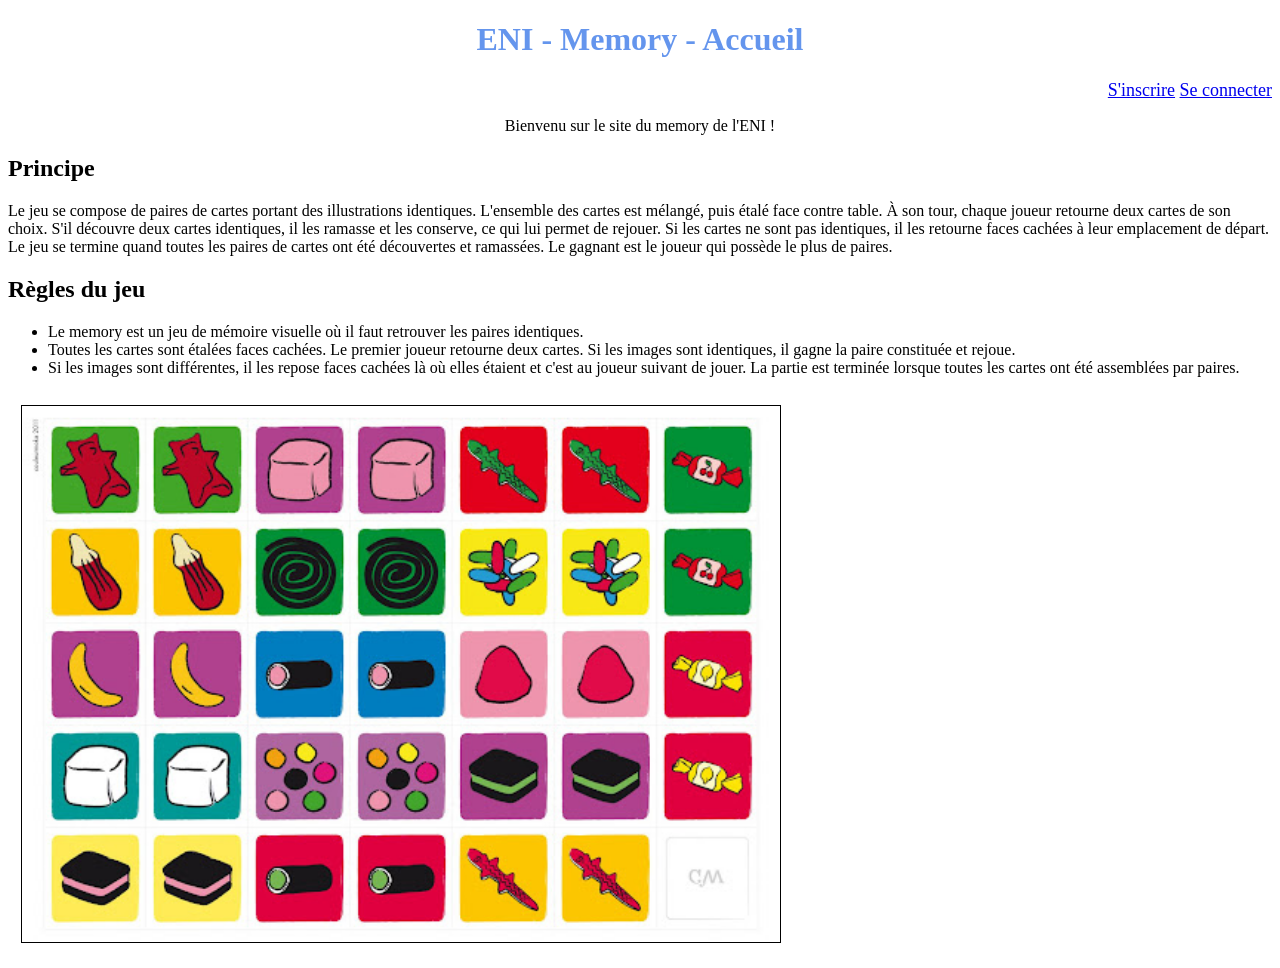
<file: index.html>
<!DOCTYPE html>
<html lang="en">
    <head>
        <meta charset="UTF-8">
        <meta name="viewport" content="width=device-width, initial-scale=1.0">
        <title>Document</title>
        <link rel="stylesheet" href="style.css">
    </head>
    <body>
        <h1>ENI - Memory - Accueil</h1>
        
        <header>
            <nav>
                <a href=inscription.html>S'inscrire</a>
                <a href=login.html>Se connecter</a>
            </nav>
            <p>Bienvenu sur le site du memory de l'ENI !</p>
        </header>
        <div>
            <h2>Principe</h2>
            <p>Le jeu se compose de paires de cartes portant des illustrations
                identiques. L'ensemble des cartes est mélangé, puis étalé face
                contre table. À son tour, chaque joueur retourne deux cartes de son
                choix. S'il découvre deux cartes identiques, il les ramasse et les
                conserve, ce qui lui permet de rejouer. Si les cartes ne sont pas
                identiques, il les retourne faces cachées à leur emplacement de
                départ.

                Le jeu se termine quand toutes les paires de cartes ont été
                découvertes et ramassées. Le gagnant est le joueur qui possède le
                plus de paires.</p>
            <h2>Règles du jeu</h2>
            <p>
                <ul>
                    <li>Le memory est un jeu de mémoire visuelle où il faut
                        retrouver les paires identiques.  </li>
                    <li>Toutes les cartes sont
                        étalées faces cachées. Le premier joueur retourne deux
                        cartes. Si les images sont identiques, il gagne la paire
                        constituée et rejoue.</li>
                    <li>Si les images sont différentes, il les
                        repose faces cachées là où elles étaient et c'est au joueur
                        suivant de jouer. La partie est terminée lorsque toutes les
                        cartes ont été assemblées par paires.</li>
                </ul>
            </p>
            <div>
                <img src="images/demo_jeu.jpg" class="imgaccueil" alt="demo_jeu">
            </div>
    
        </div>
    </body>
</html>
</file>
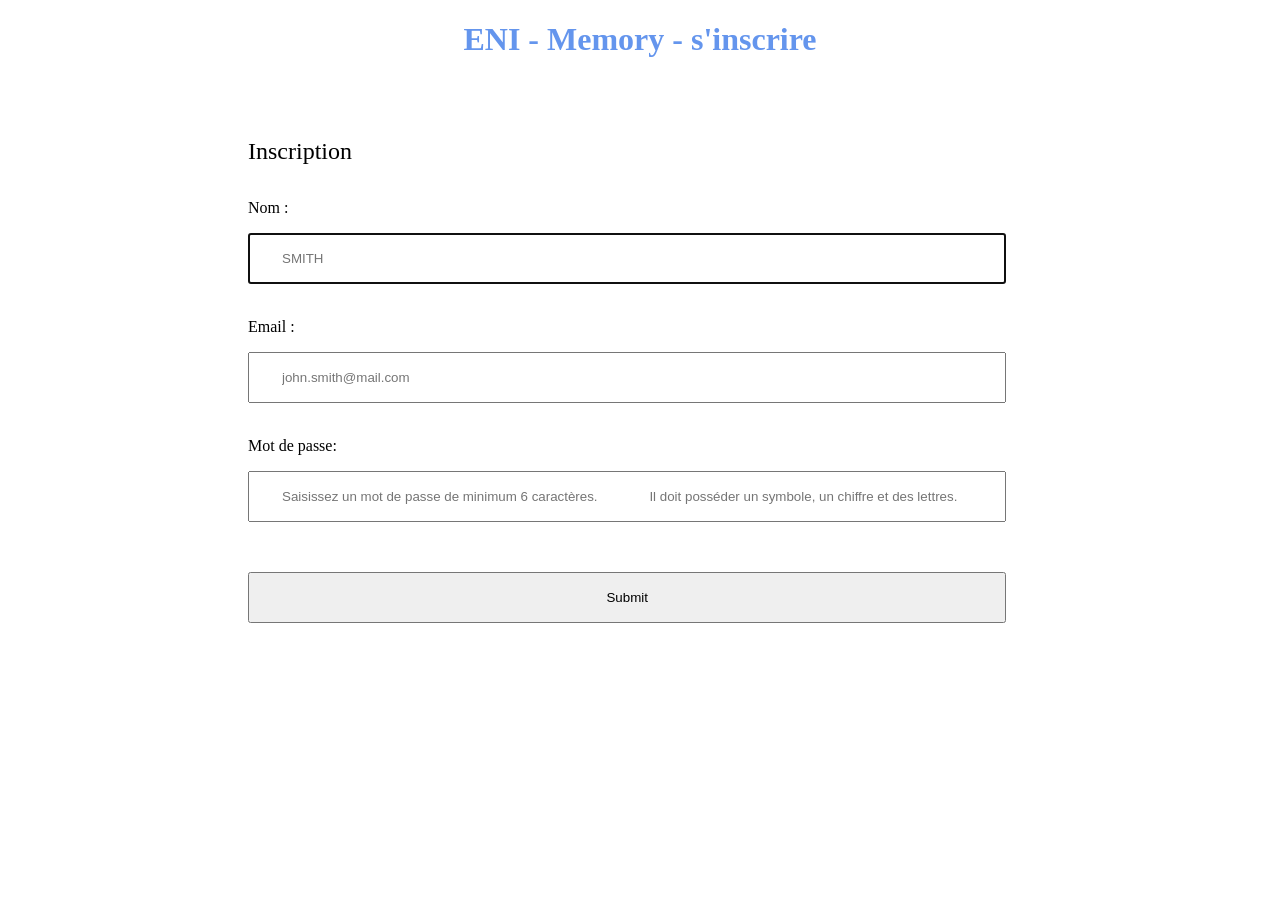
<file: inscription.html>
<!DOCTYPE html>
<html lang="en">
<head>
    <meta charset="UTF-8">
    <meta name="viewport" content="width=device-width, initial-scale=1.0">
    <title>Document</title>
    <link rel="stylesheet" href="style.css">
    <script src="JS/inscription.js" defer></script>
</head>
<body>
    <h1>ENI - Memory - s'inscrire</h1>
    <legend>Inscription</legend>
    <br>
    
    <form>

        <label for="nom">Nom :</label>
        <input type="text" id="nom" name="nom" autofocus required placeholder="SMITH" title="Saisissez votre nom (3 caractères minimum.)">  
        <br>
        <br>

        <label for="email">Email :</label>
        <input type="email" 
        id="email"
        name="email" required placeholder="john.smith@mail.com"
        title="Saisissez votre adresse email">
        <br>
        <br>

        <label for="mdp">Mot de passe:</label>
        <input type="password" 
            id="mdp" 
            name="mdp" required
            placeholder="Saisissez un mot de passe de minimum 6 caractères. 
             Il doit posséder un symbole, un chiffre et des lettres.">
        <br>
        <br>

        <input type="submit" value="Submit">
    </form>
</body>
</html>
</file>
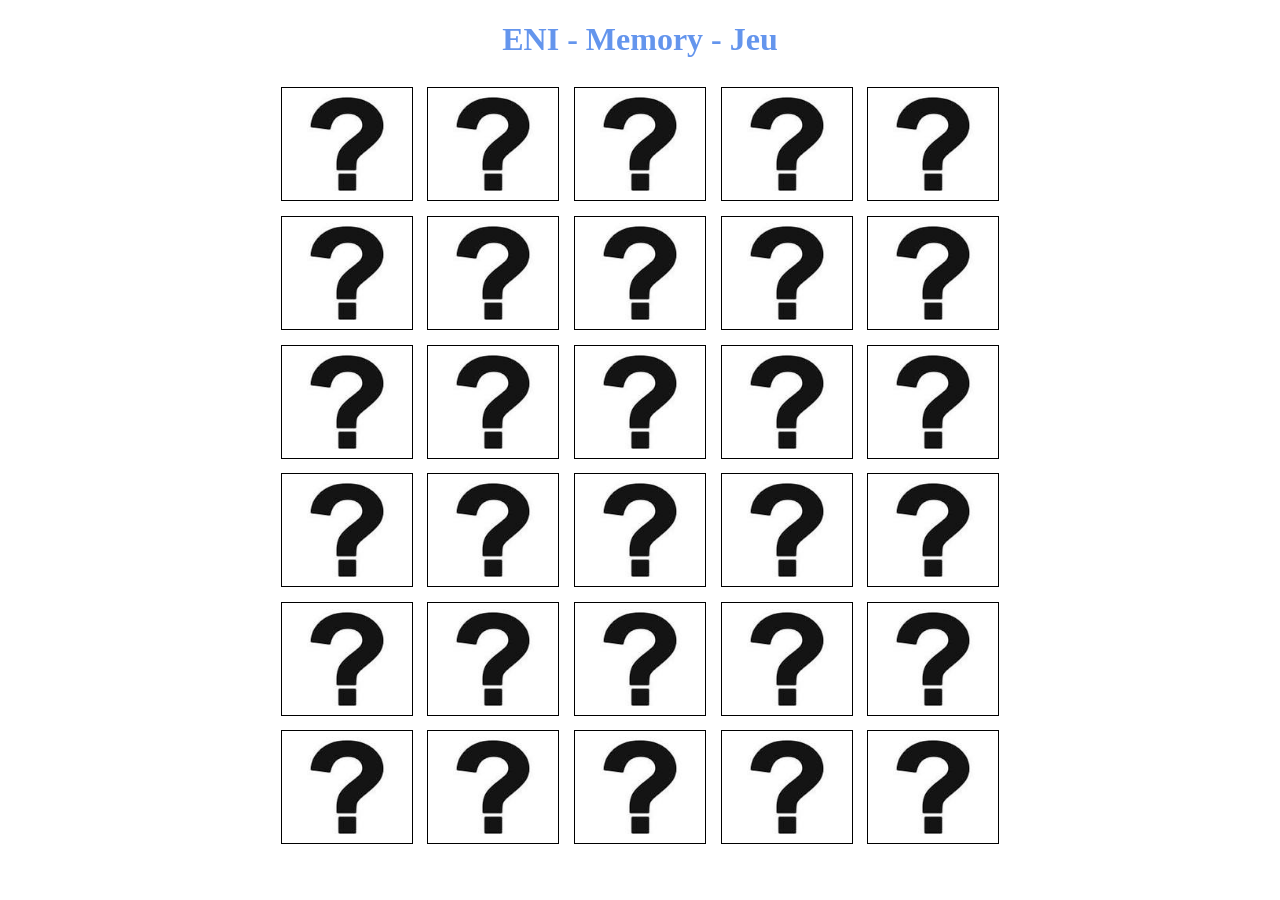
<file: jeu.html>
<!DOCTYPE html>
<html lang="en">
<head>
    <meta charset="UTF-8">
    <meta name="viewport" content="width=device-width, initial-scale=1.0">
    <title>Document</title>
    <link rel="stylesheet" href="style.css">
    <script src="JS/jeu.js" defer></script>
</head>
<body>

    <h1>ENI - Memory - Jeu</h1>
    <main>
        <section id="imageZone">
            
        </section>
    </main>
</body>
</html>
</file>
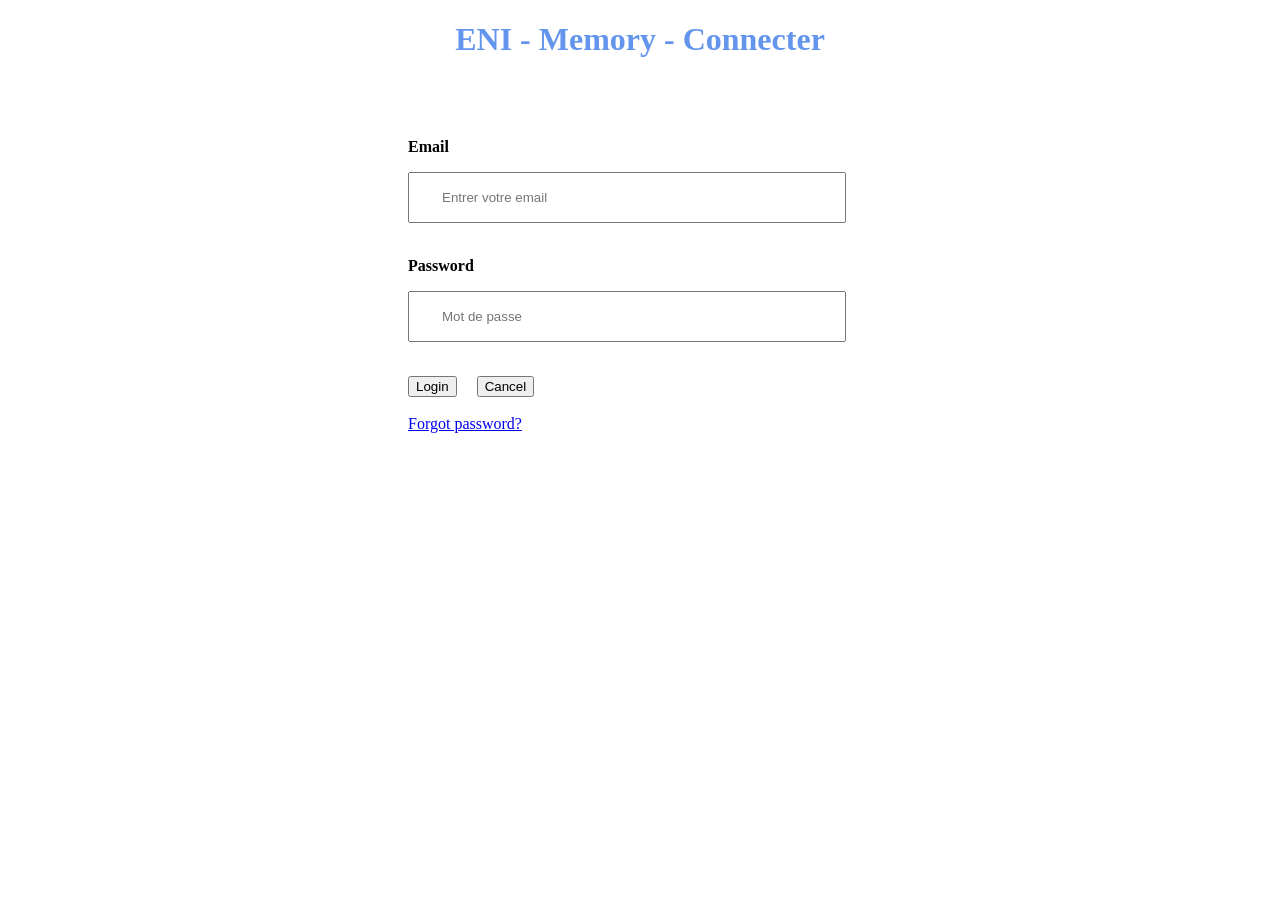
<file: login.html>
<!DOCTYPE html>
<html lang="en">
<head>
    <meta charset="UTF-8">
    <meta name="viewport" content="width=device-width, initial-scale=1.0">
    <title>Document</title>
    <link rel="stylesheet" href="style.css">
    <script src="JS/login.js" defer></script>
</head>
<body>
    <h1>ENI - Memory - Connecter</h1>

    <form>
      
        <div class="login">
          <label for="email"><b>Email</b></label>
          <input type="email" id="email" placeholder="Entrer votre email" name="email" required>
          <br>
        <br>
      
          <label for="mdp"><b>Password</b></label>
          <input type="password" id="mdp" placeholder="Mot de passe" name="mdp" required>
          <br>
        <br>
      
          <button type="submit">Login</button>
          <button type="button" class="cancelbtn">Cancel</button>
          <br><br>
          <span class="psw"><a href="#">Forgot password?</a></span>
        </div>
  
    </form>
    <br>
    <br>
      
</body>
</html>
</file>
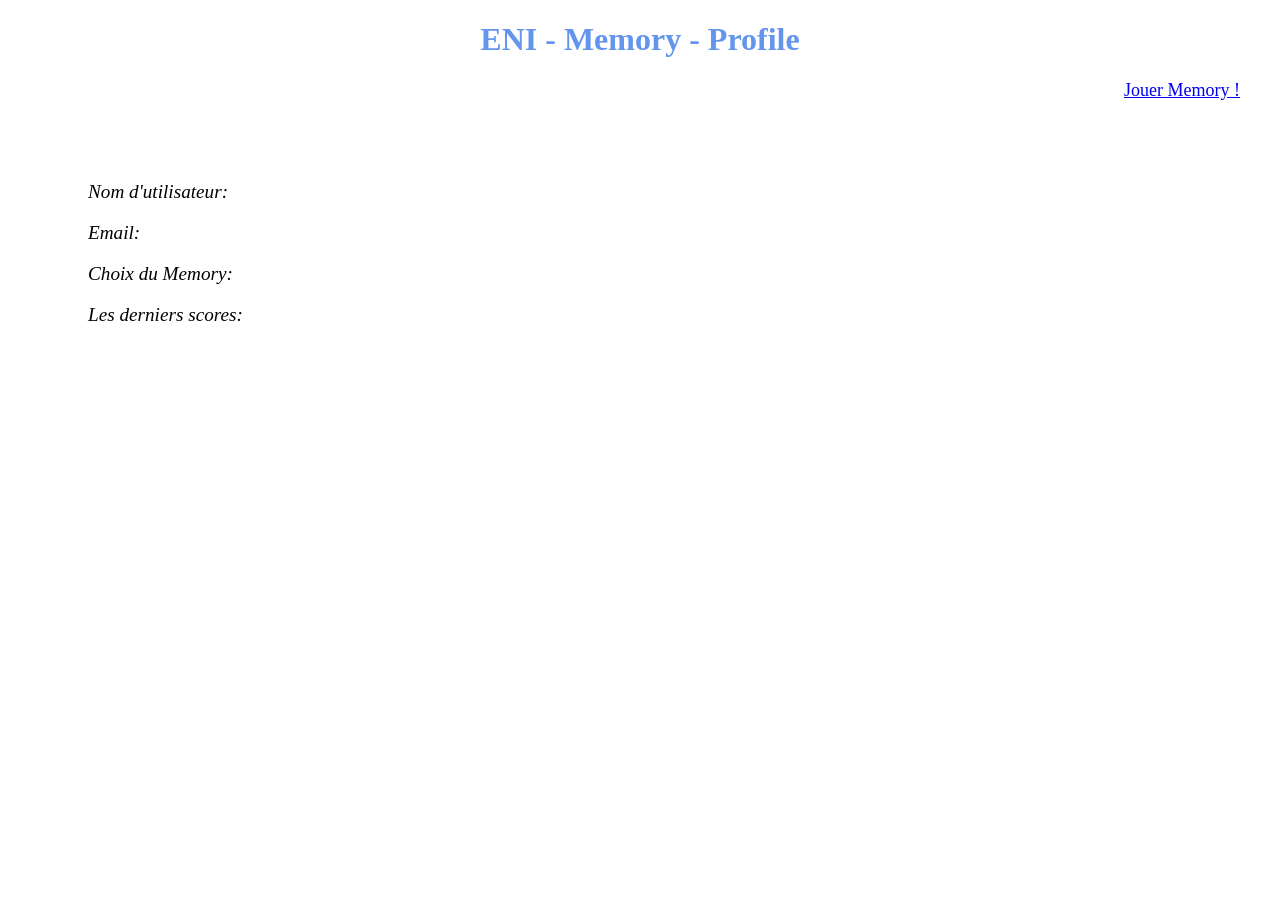
<file: profile.html>
<!DOCTYPE html>
<html lang="en">
<head>
    <meta charset="UTF-8">
    <meta name="viewport" content="width=device-width, initial-scale=1.0">
    <title>Document</title>
    <link rel="stylesheet" href="style.css">
    <script src="JS/profile.js" defer></script>
</head>
<body>
    <h1>ENI - Memory - Profile</h1>
    <nav class = lien>
        <a href=jeu.html>Jouer Memory !</a>
    </nav>
    <div class = "profile">
    <div>
        <p class = "titre">Nom d'utilisateur:</p>
        <p class = "champ" id="nom"></p>
    </div>
    <div>
        <p class = "titre">Email:</p>
        <p class = "champ" id="email"></p>
    </div>
    <div>
        <p class = "titre">Choix du Memory:</p>
        <p class = "champ" id="choix_memory"></p>
    </div>
    <div>
        <p class = "titre">Les derniers scores:</p>
        <p class = "champ" id="score"></p>
    </div>
    </div>
</body>
</html>
</file>
<file: style.css>
.imgaccueil {
    width: 60%;
    height: 60%;
}

h1 {
    text-align: center;
    color: cornflowerblue;
}

main {
    display: flex;
    justify-content: center;
}

header {
    text-align: center;
}

nav {
    text-align: right;
    font-size: large;
}

img {
    flex: 1;
    width: 7rem;
    height: 7rem;
    align-items:justify;
    margin: 1%;
    border: 0.1rem solid;
}

#imageZone {
    width: 58%;
    height: 50%;
    display: flex;
    flex-wrap: wrap;
    justify-content: center;
    align-items: center;
}

form {
    width: 60%;
    height: 60%;
    align-self:center;
    padding-left: 15rem;
}

input {
    width: 100%;
  padding: 1rem 2rem;
  margin: 1rem 0;
  box-sizing: border-box;
}

legend {
    font-size:x-large;
    padding-left: 15rem;
    margin-top: 5rem;
    margin-bottom: 1rem;
}

.login {
    margin-top: 5rem;
    margin-left: 10rem;
    margin-right: 10rem;
}

button {
    margin-right: 1rem;
}

.profile {
    margin-top: 5rem;
    margin-left: 5rem;
}

.champ {
    margin-left: 10rem;
    font-size: larger;
}

.titre {
    font-style: italic;
    font-size: larger;
}

.lien {
    margin-right: 2rem;
}
</file>
